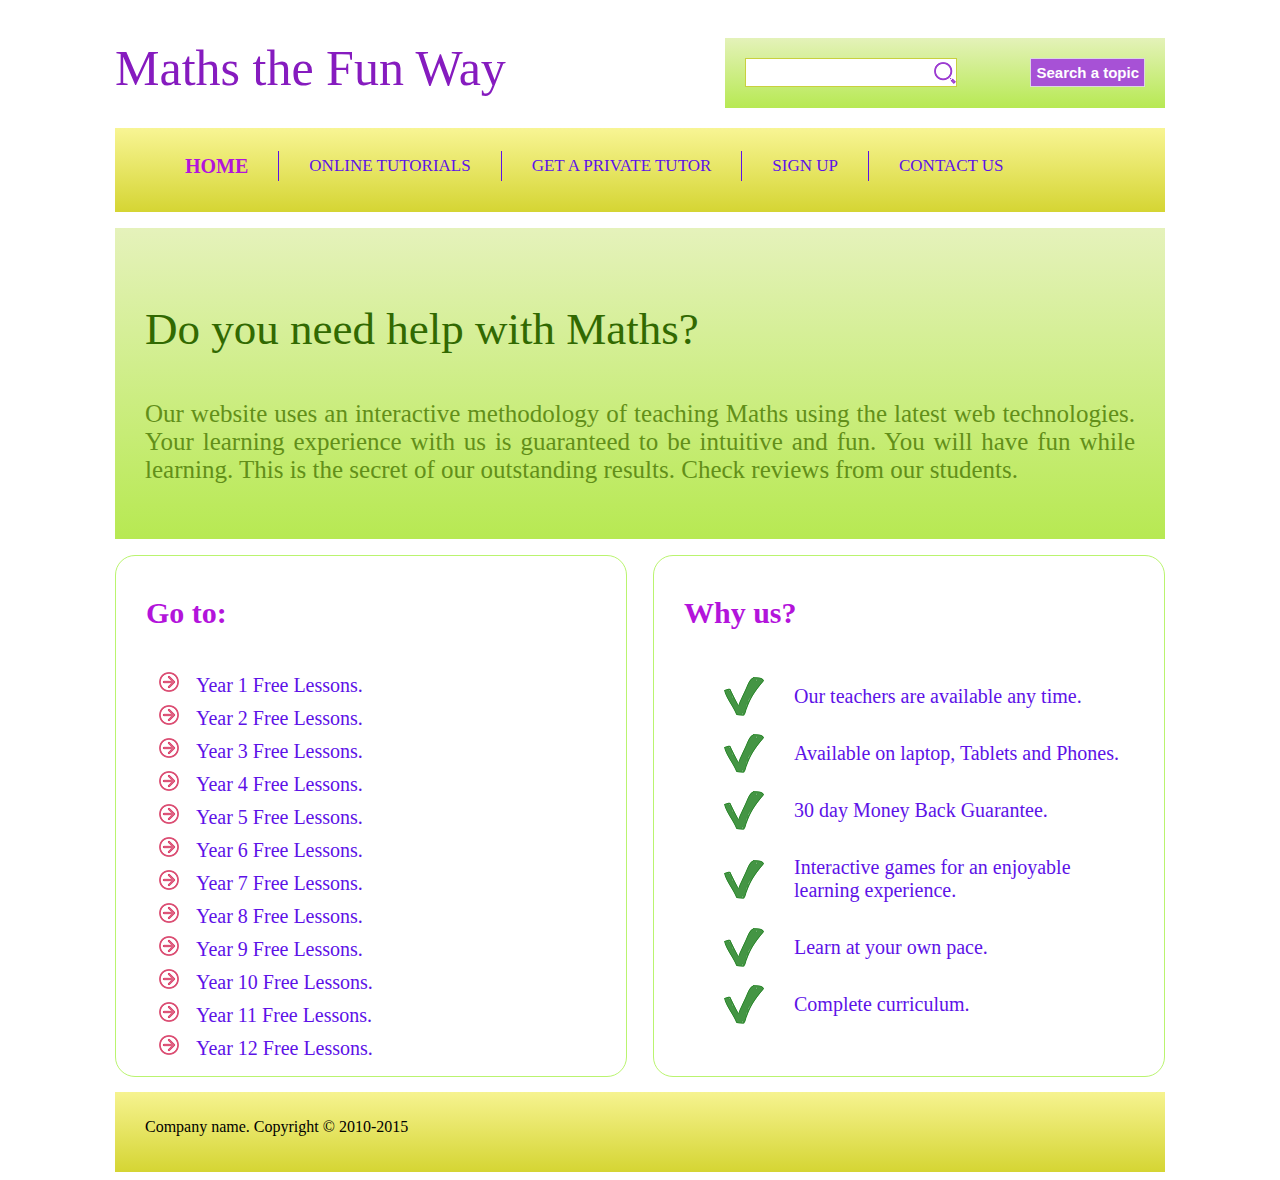
<file: static/projects/1. Maths Website (HTML & CSS)/index.html>
<!--index.html-->
<!DOCTYPE html>
<html>
    <head>
        <meta charset="utf-8">
        <title>Maths Website</title>
        <meta name="viewport" content="width=device-width, initial-scale=1.0, user-scalable=yes">
        <link rel="stylesheet" href="styling.css">
    </head>
    
    <body>
        <div id="container">
            <div id="header">
                <div id="brand">
                    <h1><a href="#">Maths the Fun Way</a></h1>
                </div>
                <div id="searchBox">
                    <form method="get">
                        <input type="text" class="text">
                        <input type="submit" value="Search a topic" class="submit">
                    </form>
                </div>
                <div class="clear">
                
                </div>
            </div>
            <div id="menu">
                <ul>
                    <li><a href="#" class="active">Home</a></li>
                    <li><a href="#">Online Tutorials</a></li>
                    <li><a href="#">Get a private tutor</a></li>
                    <li><a href="#">Sign up</a></li>
                    <li><a href="#">Contact us</a></li>
                </ul>
            </div>
            <div id="introduction">
                <h3>Do you need help with Maths?</h3>
                <p>Our website uses an interactive methodology of teaching Maths using the latest web technologies. Your learning experience with us is guaranteed to be intuitive and fun. You will have fun while learning. This is the secret of our outstanding results. Check reviews from our students.</p>
            </div>
            <div id="leftsidebar" class="sidebar">
                <h3>Go to:</h3>
                <ul>
                    <li><a href="#">Year 1 Free Lessons.</a></li>
                    <li><a href="#">Year 2 Free Lessons.</a></li>
                    <li><a href="#">Year 3 Free Lessons.</a></li>
                    <li><a href="#">Year 4 Free Lessons.</a></li>
                    <li><a href="#">Year 5 Free Lessons.</a></li>
                    <li><a href="#">Year 6 Free Lessons.</a></li>
                    <li><a href="#">Year 7 Free Lessons.</a></li>
                    <li><a href="#">Year 8 Free Lessons.</a></li>
                    <li><a href="#">Year 9 Free Lessons.</a></li>
                    <li><a href="#">Year 10 Free Lessons.</a></li>
                    <li><a href="#">Year 11 Free Lessons.</a></li>
                    <li><a href="#">Year 12 Free Lessons.</a></li>
                
                </ul>
            </div>
            <div id="rightsidebar" class="sidebar">
                <h3>Why us?</h3>
                <ul>
                    <li><a href="#">Our teachers are available any time.</a></li>
                    <li><a href="#">Available on laptop, Tablets and Phones.</a></li>
                    <li><a href="#">30 day Money Back Guarantee.</a></li>
                    <li><a href="#">Interactive games for an enjoyable learning experience.</a></li>
                    <li><a href="#">Learn at your own pace.</a></li>
                    <li><a href="#">Complete curriculum.</a></li>
                </ul>
            </div>
            <div class="clear"></div>
            <footer class="footer">
                <div>
                    <p>Company name. Copyright &copy; 2010-2015</p>
                </div>
            </footer>
        </div> 
    
    </body>

</html>
</file>
<file: static/projects/1. Maths Website (HTML & CSS)/styling.css>
/*styling.css*/
body{
    font: Arial, Helvetica, sans-serif;
}

#container {
    width: 1050px;
/*    border: 1px solid grey;*/
    margin: 0 auto;
}

#header{
    height: 100px;
    padding: 10px 0;
}

#brand{
    float: left;   
}

h1 a{
    font-size: 50px; 
    font-weight: 100;
    color: #861BBF;
    text-decoration: none;
}

#searchBox{
    float: right;
    background: linear-gradient(#E4F2B9, #B7E953);
    background: -webkit-linear-gradient(#E4F2B9, #B7E953);
    background: -o-linear-gradient(#E4F2B9, #B7E953);
    background: -moz-linear-gradient(#E4F2B9, #B7E953);
    width: 400px;
    height: 50px;
    padding: 20px 20px 0 20px;
    margin-top: 20px;
}

.text{
    float: left; 
    width: 200px;
    padding: 5px;
    font-size: 15px;
    color: #E36A0C;
    background: white url(images/search.png) right center no-repeat;
    border: 1px solid #C8D03E;
}

.submit{
    float: right;
    padding: 5px;
    font-weight: bold;
    color: white;
    background: #A751D6;
    font-size: 15px;
    border: 1px solid #DCD5E1;
}

.clear{
    clear: both;   
}

#menu{
    height: 70px;
    background: linear-gradient(#F8F594, #D5D533);
    background: -webkit-linear-gradient(#F8F594, #D5D533);
    background: -o-linear-gradient(#F8F594, #D5D533);
    background: -moz-linear-gradient(#F8F594, #D5D533);
    padding: 7px 0;
}
ul{
    list-style: none;   
}

#menu ul li{
    float: left;
    padding: 0 30px;
    height: 30px;
    border-right: 1px solid #5d12e7;
}

#menu ul li:last-child{
    border-right: none;   
}

#menu ul li a{
    text-decoration: none;
    text-transform: uppercase;
    font-size: 17px;
    color: #5d12e7;
    line-height: 30px;
    -webkit-transition: font-size 0.3s ease;
    -moz-transition: font-size 0.3s ease;
    -o-transition: font-size 0.3s ease;
    -ms-transition: font-size 0.3s ease;
    transition: font-size 0.3s ease;
}

#menu ul li a:hover, #menu ul li a.active{
    font-size: 20px;
    font-weight: bold;
    color: #B314DB;
}

#introduction{
    background: linear-gradient(#E5F2BB, #B7E952); 
    background: -webkit-linear-gradient(#E5F2BB, #B7E952); 
    background: -o-linear-gradient(#E5F2BB, #B7E952); 
    background: -moz-linear-gradient(#E5F2BB, #B7E952); 
    padding: 30px;
    margin: 16px 0;
}

#introduction h3{
    font-size: 45px;
    color: #316901;
    font-weight: normal;
}

#introduction p{
    font-size: 25px; 
    color: #628F19;
    text-align: justify;
}

.sidebar{
    height: 500px;
    width: 450px;
    border: 1px solid #BAF46F;
    border-radius: 20px;
    padding: 10px 30px;
}

.sidebar h3{
    color: #B314DB;
    font-size: 30px;
}

.sidebar ul{
    padding-top: 8px;   
}
#leftsidebar ul li{
    padding: 4px 0 4px 10px;
    list-style-image: url(images/arrow.png);
}

#rightsidebar ul li{
    padding: 17px 0 17px 70px;
    background: url(images/tick.png) no-repeat left center;
}
.sidebar ul li a{
    text-decoration: none;
    font-size: 20px;
    color: #5d12e7;
    -webkit-transition: font-size 0.3s ease;
    -moz-transition: font-size 0.3s ease;
    -o-transition: font-size 0.3s ease;
    -ms-transition: font-size 0.3s ease;
    transition: font-size 0.3s ease;
}

.sidebar ul li a:hover, .sidebar ul li a.active{
    text-decoration: none;
    color: #B314DB;
    font-size: 23px;
    font-weight: bold;
}


#leftsidebar{
    float: left;   
}

#rightsidebar{
    float: right;
}

.footer{
    height: 60px;
    background: linear-gradient(#F6F390, #D5D533);
    background: -webkit-linear-gradient(#F6F390, #D5D533);
    background: -o-linear-gradient(#F6F390, #D5D533);
    background: -moz-linear-gradient(#F6F390, #D5D533);
    padding: 10px 30px;
    margin-top: 15px
}
</file>
